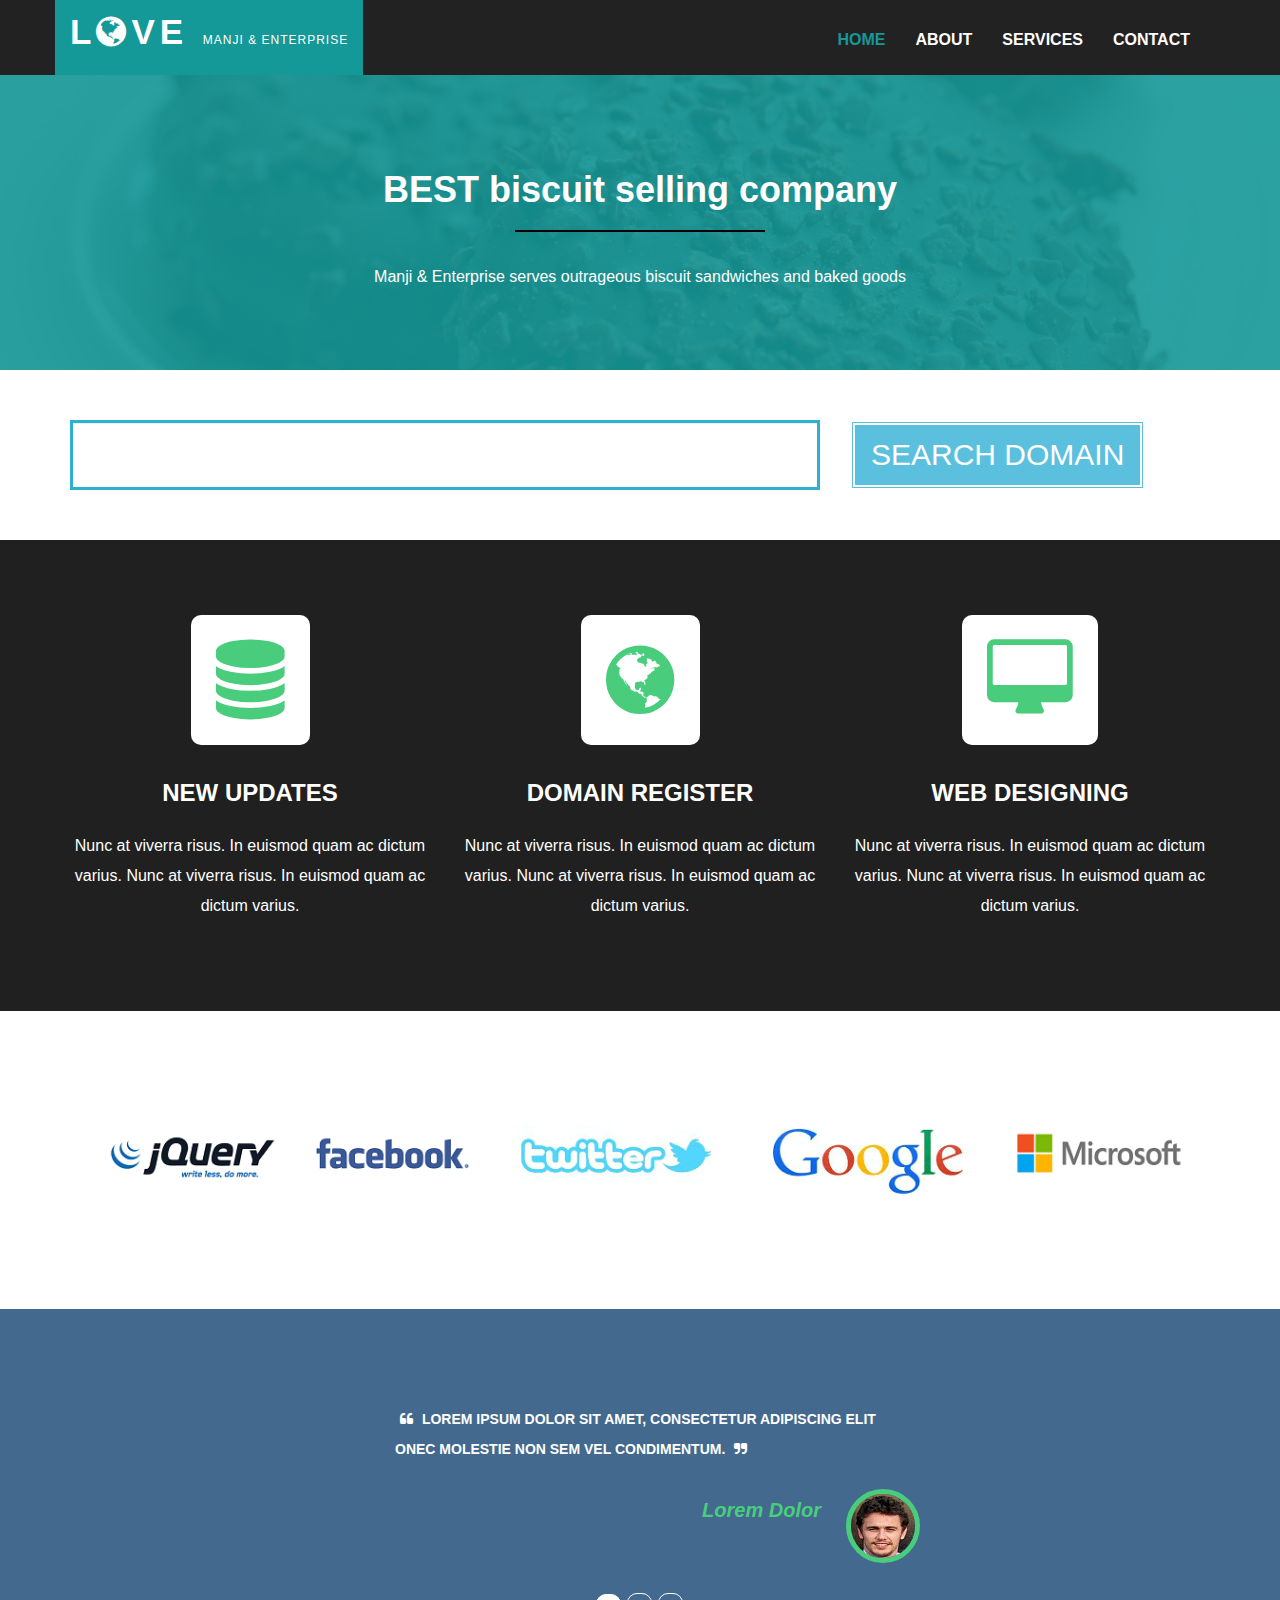
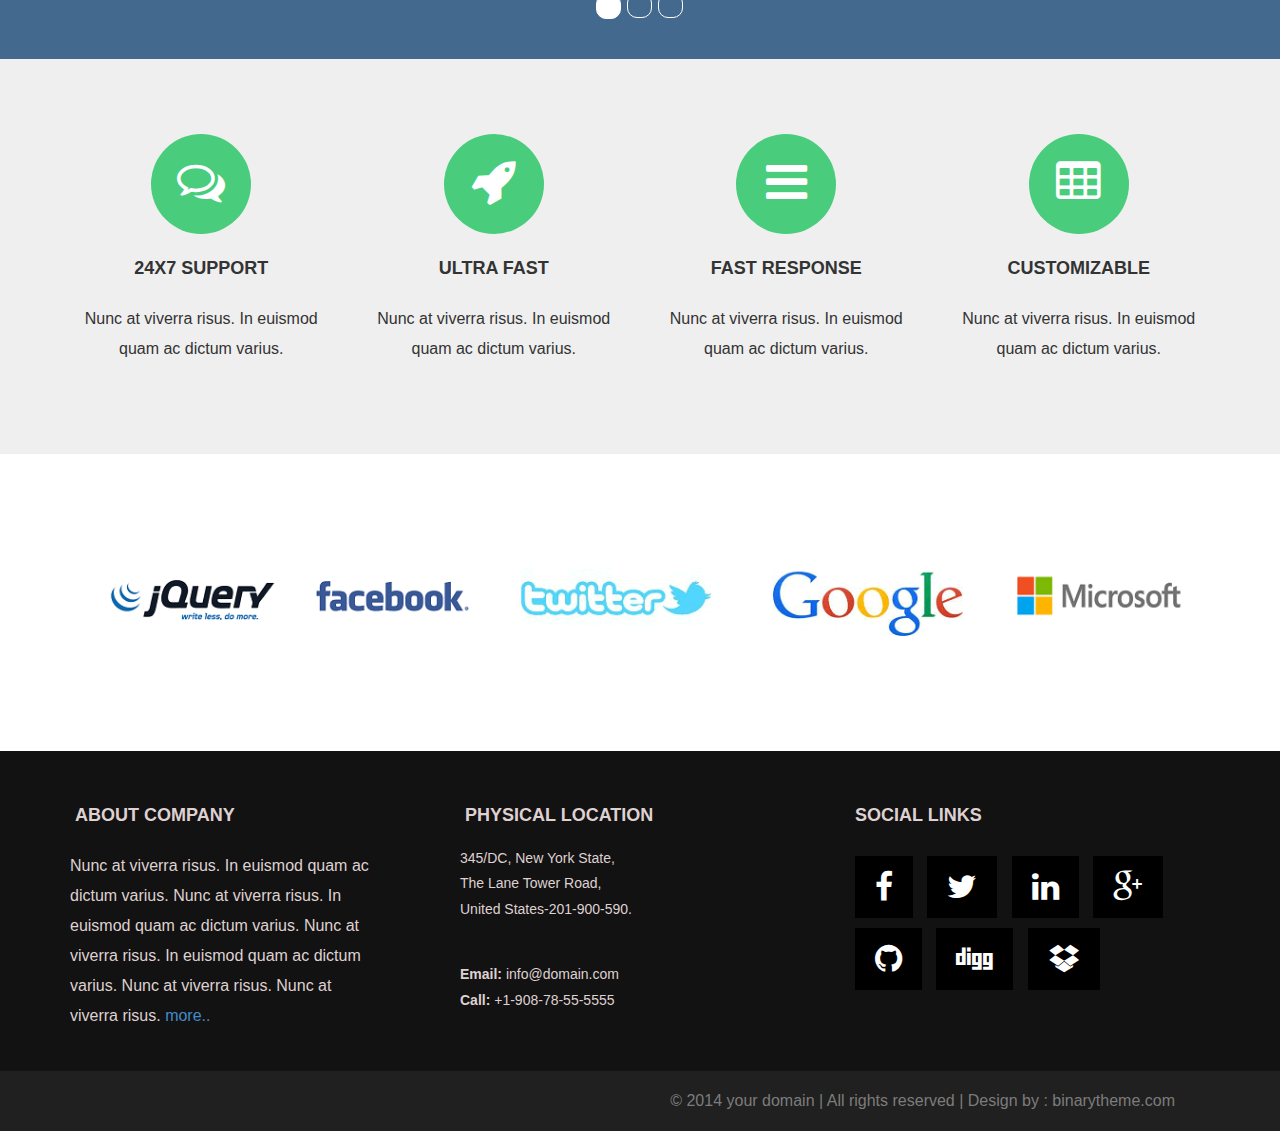
<file: it-host/index.html>
<!DOCTYPE html>
<html xmlns="http://www.w3.org/1999/xhtml">
<head>
    <meta charset="utf-8" />
    <meta name="viewport" content="width=device-width, initial-scale=1, maximum-scale=1" />
    <meta name="description" content="" />
    <meta name="author" content="" />
    <!--[if IE]>
        <meta http-equiv="X-UA-Compatible" content="IE=edge,chrome=1">
        <![endif]-->
    <title>Manji ENT.</title>
    <!-- BOOTSTRAP CORE STYLE CSS -->
    <link href="assets/css/bootstrap.css" rel="stylesheet" />
     <!-- FONTAWESOME STYLE CSS -->
     <link href="assets/css/font-awesome.css" rel="stylesheet" />
    <!-- CUSTOM STYLE CSS -->
    <link href="assets/css/style.css" rel="stylesheet" />
</head>
<body > 
   
        <div class="navbar navbar-inverse navbar-fixed-top " >
        <div class="container">
            <div class="navbar-header">
                <button type="button" class="navbar-toggle" data-toggle="collapse" data-target=".navbar-collapse">
                    <span class="icon-bar"></span>
                    <span class="icon-bar"></span>
                    <span class="icon-bar"></span>
                </button>
                <a class="navbar-brand" href="#" ><strong style=""></strong> L<i class="fa fa-globe"></i>VE <small >MANJI & ENTERPRISE</small></a>
            </div>
            <div class="navbar-collapse collapse move-me">
                <ul class="nav navbar-nav navbar-right set-links">
                    <li><a href="index.html" class="active-menu-item">HOME</a></li>
                     <li><a href="about.html">ABOUT</a></li>
                     <li><a href="services.html">SERVICES</a></li>
                     <li><a href="#stats-download">CONTACT</a></li>
                 
                </ul>
            </div>

        </div>
    </div>
    <!--MENU SECTION END-->
    <section id="home-sec">
        <div class="overlay text-center">
            <h1 >BEST biscuit selling company</h1>
            <hr class="hr-set"/>

            <p>Manji & Enterprise serves outrageous biscuit sandwiches and baked goods </p>
        </div>
    </section>
    <!--HOME SECTION END-->
    <section id="search-domain" >
        <div class="container">
            <div class="row">
<div class="col-md-8">
        <input type="text" class="form-control input-cls"    />

</div>
                <div class="col-md-4">
                    <input type="button" class="btn btn-info btn-lg btn-set"  value="SEARCH DOMAIN" />
                </div>
            </div>
        </div>
    </section>
     <!--SEARCH SECTION END-->
    <section id="services-sec">
        <div class="container">
           
            <div class="row text-center" >
<div class="col-md-4">
    <i class="fa fa-database fa-5x icon-custom-1 color-1"></i>
    <h3>New updates</h3>
    <p>
        Nunc at viverra risus. 
        In euismod quam ac dictum varius. 
        Nunc at viverra risus. 
        In euismod quam ac dictum varius.
    </p>

</div>
                <div class="col-md-4">
                     <i class="fa fa-globe fa-5x icon-custom-1 color-1"></i>
    <h3>Domain Register </h3>
                     <p>
        Nunc at viverra risus. 
        In euismod quam ac dictum varius. 
        Nunc at viverra risus. 
        In euismod quam ac dictum varius.
    </p>
                </div>
                <div class="col-md-4">
                     <i class="fa fa-desktop fa-5x icon-custom-1 color-1"></i>
    <h3>Web Designing</h3>
                     <p>
        Nunc at viverra risus. 
        In euismod quam ac dictum varius. 
        Nunc at viverra risus. 
        In euismod quam ac dictum varius.
    </p>
                </div>
            </div>
        </div>
    </section>
    <!--SERVICES SECTION END-->
	   <section id="clients-sec">
        <div class="container">
            <div class="row">
<div class="col-md-12">
    <img src="assets/img/clients.png" alt="" class="img-rounded img-responsive" />
</div>

               
            </div>
        </div>
    </section>
    <!--CLIENTS SECTION END-->
    <div id="testimonial-sec">

   
        <div class="container">
              <div class="row ">
            <div class="col-md-12">
                <div id="carousel-example" class="carousel slide" data-ride="carousel">

                    <ol class="carousel-indicators">
                        <li data-target="#carousel-example" data-slide-to="0" class="active"></li>
                        <li data-target="#carousel-example" data-slide-to="1"></li>
                        <li data-target="#carousel-example" data-slide-to="2"></li>
                    </ol>

                    <div class="carousel-inner">
                        <div class="item active">
                            <div class="container center">
                                <div class="col-md-6 col-md-offset-3 slide-custom">
                                   
                                    <h4><i class="fa fa-quote-left"></i> Lorem ipsum dolor sit amet, consectetur adipiscing elit onec molestie non sem vel condimentum. <i class="fa fa-quote-right"></i></h4>
                                     <div class="user-img pull-right">
						<img src="assets/img/user.gif" alt="" class="img-u image-responsive"  />
					</div>
                                    <h5 class="pull-right"><strong class="c-black">Lorem Dolor</strong></h5>
                                </div>
                            </div>
                        </div>
                        <div class="item">
                            <div class="container center">
                                <div class="col-md-6 col-md-offset-3 slide-custom">
                                    <h4> <i class="fa fa-quote-left"></i> Aenean faucibus luctus enim. Duis quis sem risu suspend lacinia elementum nunc. <i class="fa fa-quote-right"></i></h4>
                                         <div class="user-img pull-right">
						<img src="assets/img/user2.png" alt="" class="img-u image-responsive"  />
					</div>
                                    <h5 class="pull-right"><strong class="c-black">Faucibus luctus</strong></h5>
                                </div>
                            </div>
                        </div>
                        <div class="item">
                            <div class="container center">
                                <div class="col-md-6 col-md-offset-3 slide-custom">
                                    <h4><i class="fa fa-quote-left"></i>Sed ultricies, libero ut adipiscing a egestas dui metus a arcu condimentum. <i class="fa fa-quote-right"></i></h4>
                                        <div class="user-img pull-right">
						<img src="assets/img/user.gif" alt="" class="img-u image-responsive"  />
					</div>
                                    <h5 class="pull-right"><strong class="c-black">Sed ultricies</strong></h5>
                                </div>
                            </div>
                        </div>
                    </div>
                </div>
            </div>
        </div>
        </div>
         </div>
    <!--TESTIMONIAL SECTION END-->
    <section id="features-sec"  >
        <div class="container">
           
            <div class="row text-center" >
<div class="col-md-3">
    <i class="fa fa-comments-o fa-3x icon-custom-2 color-2"></i>
    <h4>24x7 SUPPORT</h4>
    <p>
        Nunc at viverra risus. 
        In euismod quam ac dictum varius. 
    </p>

</div>
                <div class="col-md-3">
                     <i class="fa fa-rocket fa-3x icon-custom-2 color-2"></i>
    <h4>Ultra Fast </h4>
                     <p>
        Nunc at viverra risus. 
        In euismod quam ac dictum varius. 
    </p>
                </div>
                <div class="col-md-3">
                     <i class="fa fa-bars fa-3x icon-custom-2 color-2"></i>
    <h4>Fast Response</h4>
                     <p>
        Nunc at viverra risus. 
        In euismod quam ac dictum varius. 
    </p>
                </div>
                <div class="col-md-3">
                     <i class="fa fa-table fa-3x icon-custom-2 color-2"></i>
    <h4>Customizable</h4>
                     <p>
        Nunc at viverra risus. 
        In euismod quam ac dictum varius. 
    </p>
                </div>
            </div>
        </div>
    </section>
     <!--FEATURES SECTION END-->
    <section id="clients-sec">
        <div class="container">
            <div class="row">
<div class="col-md-12">
    <img src="assets/img/clients.png" alt="" class="img-rounded img-responsive" />
</div>

               
            </div>
        </div>
    </section>
    <!--CLIENTS SECTION END-->
    <section id="footer-sec" >
        <div class="container">
            <div class="row">
<div class="col-md-4">
   <h4>ABOUT COMPANY</h4>
    <p style="padding-right:50px;">
        Nunc at viverra risus. 
        In euismod quam ac dictum varius.
         Nunc at viverra risus. 
        In euismod quam ac dictum varius.
         Nunc at viverra risus. 
        In euismod quam ac dictum varius.
         Nunc at viverra risus. 
         Nunc at viverra risus. <a href="about.html">more..</a>
    </p>
</div>
                <div class="col-md-4">
       <h4>PHYSICAL LOCATION </h4>
                    <h5>345/DC, New York State,</h5>
                     <h5>The Lane Tower Road,</h5>
                    <h5>United States-201-900-590.</h5>
                    <br />
                    <h5><strong>Email:</strong> info@domain.com</h5>
                      <h5><strong>Call:</strong> +1-908-78-55-5555</h5>
                   
</div>
                <div class="col-md-4">
      <h4>SOCIAL LINKS</h4>
                    <div class="social-links">

                    
                    <a href="#" > <i class="fa fa-facebook fa-2x" ></i></a>
                         <a href="#" > <i class="fa fa-twitter fa-2x" ></i></a>
                         <a href="#" > <i class="fa fa-linkedin fa-2x" ></i></a>
                         <a href="#" > <i class="fa fa-google-plus fa-2x" ></i></a>
                         <a href="#" > <i class="fa fa-github fa-2x" ></i></a>
                         <a href="#" > <i class="fa fa-digg fa-2x" ></i></a>
                         <a href="#" > <i class="fa fa-dropbox fa-2x" ></i></a>
                   </div>

</div>
               
            </div>
               
        </div>
    </section>
     <!--FOOTER SECTION END-->
    <div class="copy-txt">
         <div class="container">
        <div class="row">
<div class="col-md-12 set-foot" >
    &copy 2014 your domain | All rights reserved | Design by : <a href="http://www.binarytheme.com" target="_blank" style="color:#7C7C7C;">binarytheme.com</a> 
</div>
            </div>
                   </div>
    </div>
     <!-- COPY TEXT SECTION END-->
    <!-- JAVASCRIPT FILES PLACED AT THE BOTTOM TO REDUCE THE LOADING TIME  -->
    <!-- CORE JQUERY  -->
    <script src="assets/js/jquery-1.11.1.js"></script>
    <!-- BOOTSTRAP SCRIPTS  -->
    <script src="assets/js/bootstrap.js"></script>
    <!-- CUSTOM SCRIPTS  -->
    <script src="assets/js/custom.js"></script>
</body>
</html>
</file>
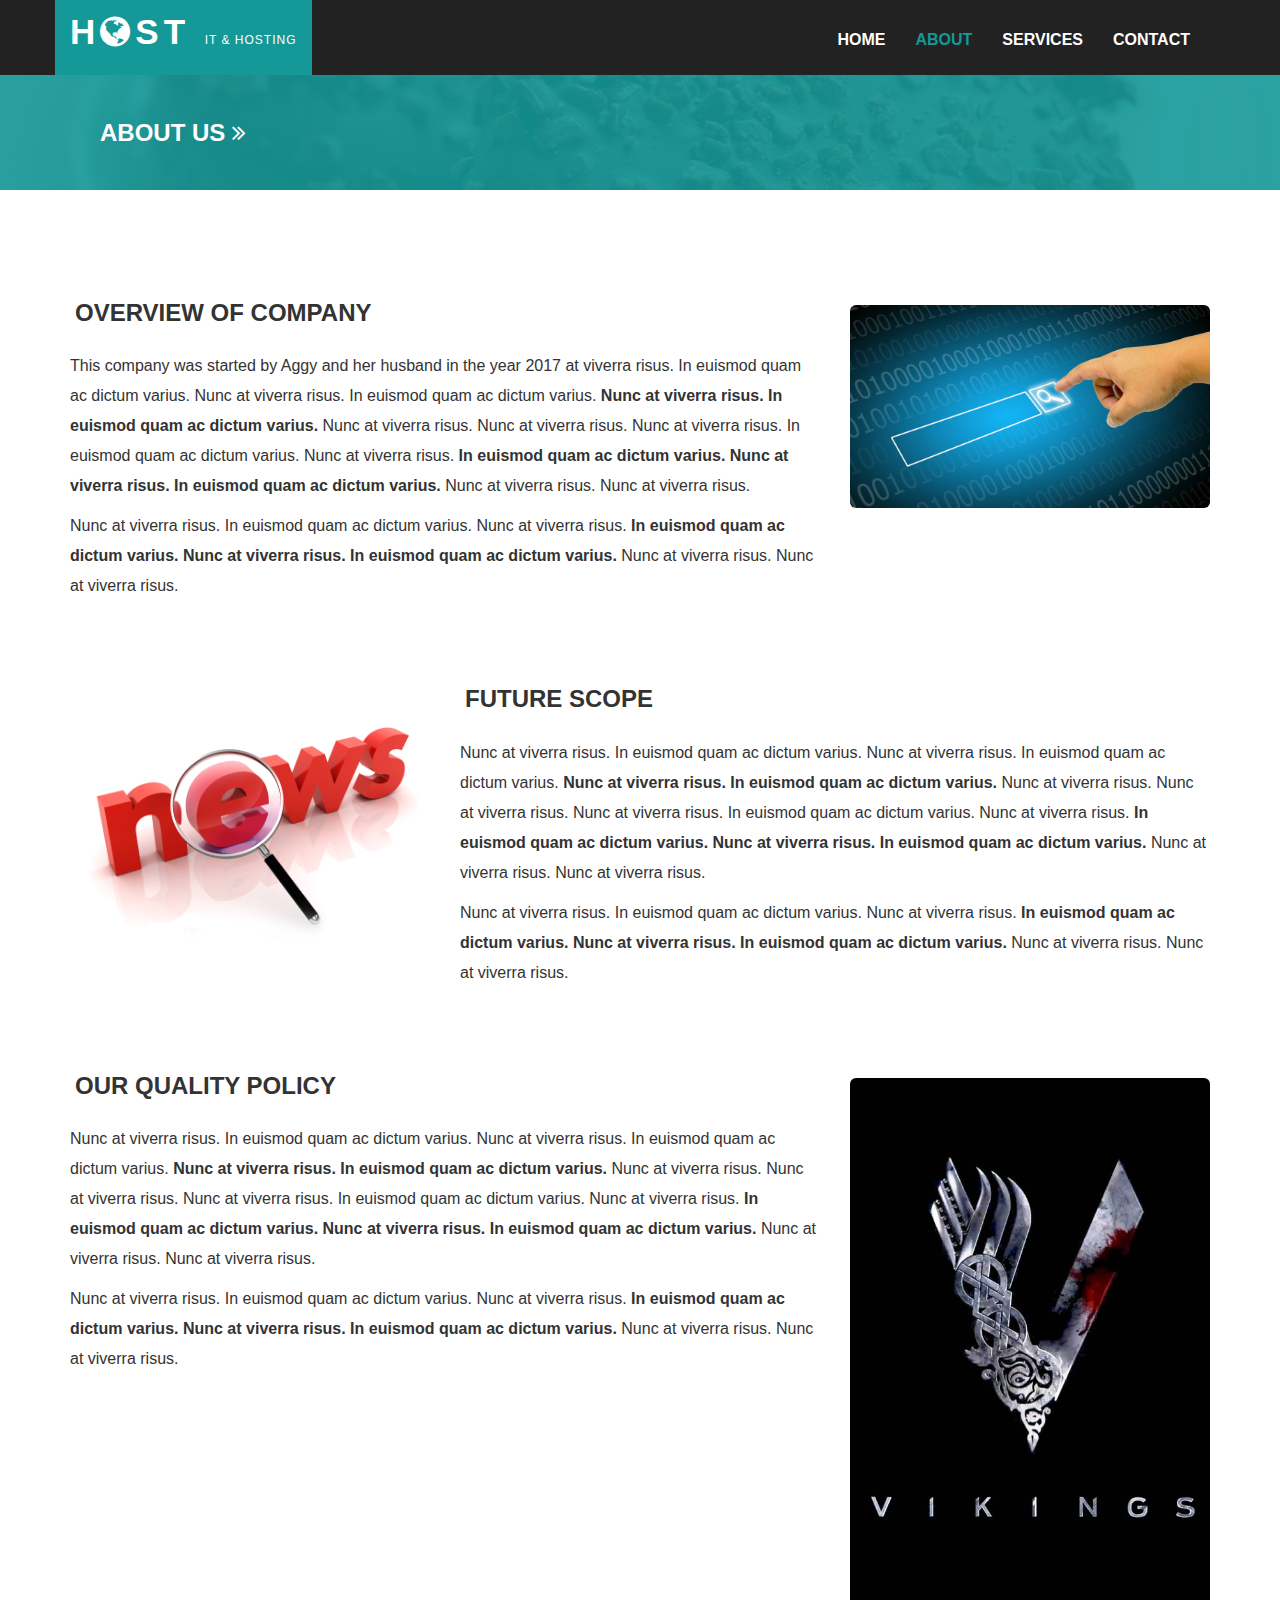
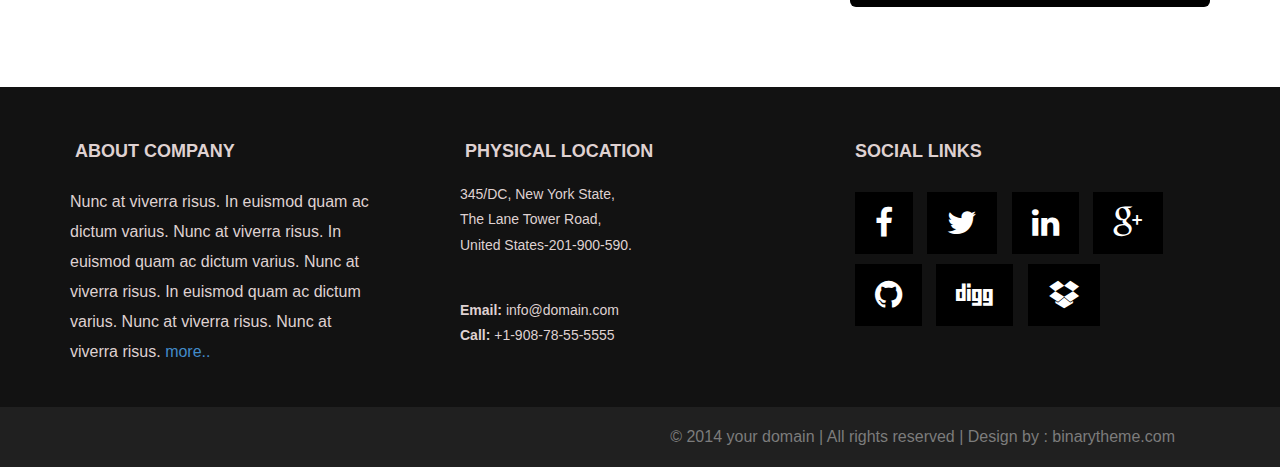
<file: it-host/about.html>
<!DOCTYPE html>
<html xmlns="http://www.w3.org/1999/xhtml">
<head>
    <meta charset="utf-8" />
    <meta name="viewport" content="width=device-width, initial-scale=1, maximum-scale=1" />
    <meta name="description" content="" />
    <meta name="author" content="" />
    <!--[if IE]>
        <meta http-equiv="X-UA-Compatible" content="IE=edge,chrome=1">
        <![endif]-->
    <title>IT & HOSTING TEMPLATE</title>
    <!-- BOOTSTRAP CORE STYLE CSS -->
    <link href="assets/css/bootstrap.css" rel="stylesheet" />
     <!-- FONTAWESOME STYLE CSS -->
     <link href="assets/css/font-awesome.css" rel="stylesheet" />
    <!-- CUSTOM STYLE CSS -->
    <link href="assets/css/style.css" rel="stylesheet" />
</head>
<body > 
   
        <div class="navbar navbar-inverse navbar-fixed-top " >
        <div class="container">
            <div class="navbar-header">
                <button type="button" class="navbar-toggle" data-toggle="collapse" data-target=".navbar-collapse">
                    <span class="icon-bar"></span>
                    <span class="icon-bar"></span>
                    <span class="icon-bar"></span>
                </button>
                <a class="navbar-brand" href="#" ><strong style=""></strong> H<i class="fa fa-globe"></i>ST <small >IT & HOSTING</small></a>
            </div>
            <div class="navbar-collapse collapse move-me">
                <ul class="nav navbar-nav navbar-right set-links">
                    <li><a href="index.html" >HOME</a></li>
                     <li><a href="about.html" class="active-menu-item">ABOUT</a></li>
                   <li><a href="services.html">SERVICES</a></li>
                     <li><a href="#stats-download">CONTACT</a></li>
              
                </ul>
            </div>

        </div>
    </div>
    <!--MENU SECTION END-->
    <section class="headline-sec">
        <div class="overlay ">
            <h3 >ABOUT US <i class="fa fa-angle-double-right "></i></h3>

        </div>
    </section>
    <!--HOME SECTION END-->
    <section>
        <div class="container">
            <div class="row">
                <div class="col-md-8" >
                        <h3><strong>Overview Of Company</strong></h3>
                        <p>
                          This company was started by Aggy and her husband in the year 2017 at viverra risus. 
        In euismod quam ac dictum varius.
         Nunc at viverra risus. 
        In euismod quam ac dictum varius.
    <strong>    Nunc at viverra risus. 
        In euismod quam ac dictum varius. </strong> 
         Nunc at viverra risus. 
         Nunc at viverra risus.
                             Nunc at viverra risus. 
        In euismod quam ac dictum varius.
         Nunc at viverra risus. 
       <strong>  In euismod quam ac dictum varius.
         Nunc at viverra risus. 
        In euismod quam ac dictum varius.</strong> 
         Nunc at viverra risus. 
         Nunc at viverra risus.
                            </p> 
                        <p>
                          Nunc at viverra risus. 
        In euismod quam ac dictum varius.
         Nunc at viverra risus. 
       <strong>  In euismod quam ac dictum varius.
         Nunc at viverra risus. 
        In euismod quam ac dictum varius.</strong> 
         Nunc at viverra risus. 
         Nunc at viverra risus.
                            </p> 
                </div>
                <div class="col-md-4 p-top-row " >
                    <img src="assets/img/about1.jpg" class="img-responsive img-rounded" alt="" />
                </div>
            </div>
             <div class="row p-top-row">
                 <div class="col-md-4 p-top-row " >
                     <img src="assets/img/about2.jpg" class="img-responsive img-rounded" alt="" />
                </div>
                <div class="col-md-8" >
                        <h3><strong>Future Scope</strong></h3>
                        <p>
                          Nunc at viverra risus. 
        In euismod quam ac dictum varius.
         Nunc at viverra risus. 
        In euismod quam ac dictum varius.
    <strong>    Nunc at viverra risus. 
        In euismod quam ac dictum varius. </strong> 
         Nunc at viverra risus. 
         Nunc at viverra risus.
                             Nunc at viverra risus. 
        In euismod quam ac dictum varius.
         Nunc at viverra risus. 
       <strong>  In euismod quam ac dictum varius.
         Nunc at viverra risus. 
        In euismod quam ac dictum varius.</strong> 
         Nunc at viverra risus. 
         Nunc at viverra risus.
                            </p> 
                        <p>
                          Nunc at viverra risus. 
        In euismod quam ac dictum varius.
         Nunc at viverra risus. 
       <strong>  In euismod quam ac dictum varius.
         Nunc at viverra risus. 
        In euismod quam ac dictum varius.</strong> 
         Nunc at viverra risus. 
         Nunc at viverra risus.
                            </p> 
                </div>
                
            </div>
             <div class="row p-top-row">
                 
                <div class="col-md-8" >
                        <h3><strong>Our Quality Policy</strong></h3>
                        <p>
                          Nunc at viverra risus. 
        In euismod quam ac dictum varius.
         Nunc at viverra risus. 
        In euismod quam ac dictum varius.
    <strong>    Nunc at viverra risus. 
        In euismod quam ac dictum varius. </strong> 
         Nunc at viverra risus. 
         Nunc at viverra risus.
                             Nunc at viverra risus. 
        In euismod quam ac dictum varius.
         Nunc at viverra risus. 
       <strong>  In euismod quam ac dictum varius.
         Nunc at viverra risus. 
        In euismod quam ac dictum varius.</strong> 
         Nunc at viverra risus. 
         Nunc at viverra risus.
                            </p> 
                        <p>
                          Nunc at viverra risus. 
        In euismod quam ac dictum varius.
         Nunc at viverra risus. 
       <strong>  In euismod quam ac dictum varius.
         Nunc at viverra risus. 
        In euismod quam ac dictum varius.</strong> 
         Nunc at viverra risus. 
         Nunc at viverra risus.
                            </p> 
                </div>
                <div class="col-md-4 p-top-row " >
                    <img src="assets/img/about3.jpg" class="img-responsive img-rounded" alt="" />
                </div>
            </div>
        </div>
    </section>
    <section id="footer-sec" >
        <div class="container">
            <div class="row">
<div class="col-md-4">
   <h4>ABOUT COMPANY</h4>
    <p style="padding-right:50px;">
        Nunc at viverra risus. 
        In euismod quam ac dictum varius.
         Nunc at viverra risus. 
        In euismod quam ac dictum varius.
         Nunc at viverra risus. 
        In euismod quam ac dictum varius.
         Nunc at viverra risus. 
         Nunc at viverra risus. <a href="about.html">more..</a>
    </p>
</div>
                <div class="col-md-4">
       <h4>PHYSICAL LOCATION </h4>
                    <h5>345/DC, New York State,</h5>
                     <h5>The Lane Tower Road,</h5>
                    <h5>United States-201-900-590.</h5>
                    <br />
                    <h5><strong>Email:</strong> info@domain.com</h5>
                      <h5><strong>Call:</strong> +1-908-78-55-5555</h5>
                   
</div>
                <div class="col-md-4">
      <h4>SOCIAL LINKS</h4>
                    <div class="social-links">

                    
                    <a href="#" > <i class="fa fa-facebook fa-2x" ></i></a>
                         <a href="#" > <i class="fa fa-twitter fa-2x" ></i></a>
                         <a href="#" > <i class="fa fa-linkedin fa-2x" ></i></a>
                         <a href="#" > <i class="fa fa-google-plus fa-2x" ></i></a>
                         <a href="#" > <i class="fa fa-github fa-2x" ></i></a>
                         <a href="#" > <i class="fa fa-digg fa-2x" ></i></a>
                         <a href="#" > <i class="fa fa-dropbox fa-2x" ></i></a>
                   </div>

</div>
               
            </div>
               
        </div>
    </section>
     <!--FOOTER SECTION END-->
    <div class="copy-txt">
         <div class="container">
        <div class="row">
<div class="col-md-12 set-foot" >
    &copy 2014 your domain | All rights reserved | Design by : <a href="http://www.binarytheme.com" target="_blank" style="color:#7C7C7C;">binarytheme.com</a> 
</div>
            </div>
                   </div>
    </div>
     <!-- COPY TEXT SECTION END-->
    <!-- JAVASCRIPT FILES PLACED AT THE BOTTOM TO REDUCE THE LOADING TIME  -->
    <!-- CORE JQUERY  -->
    <script src="assets/js/jquery-1.11.1.js"></script>
    <!-- BOOTSTRAP SCRIPTS  -->
    <script src="assets/js/bootstrap.js"></script>
    <!-- CUSTOM SCRIPTS  -->
    <script src="assets/js/custom.js"></script>
</body>
</html>
</file>
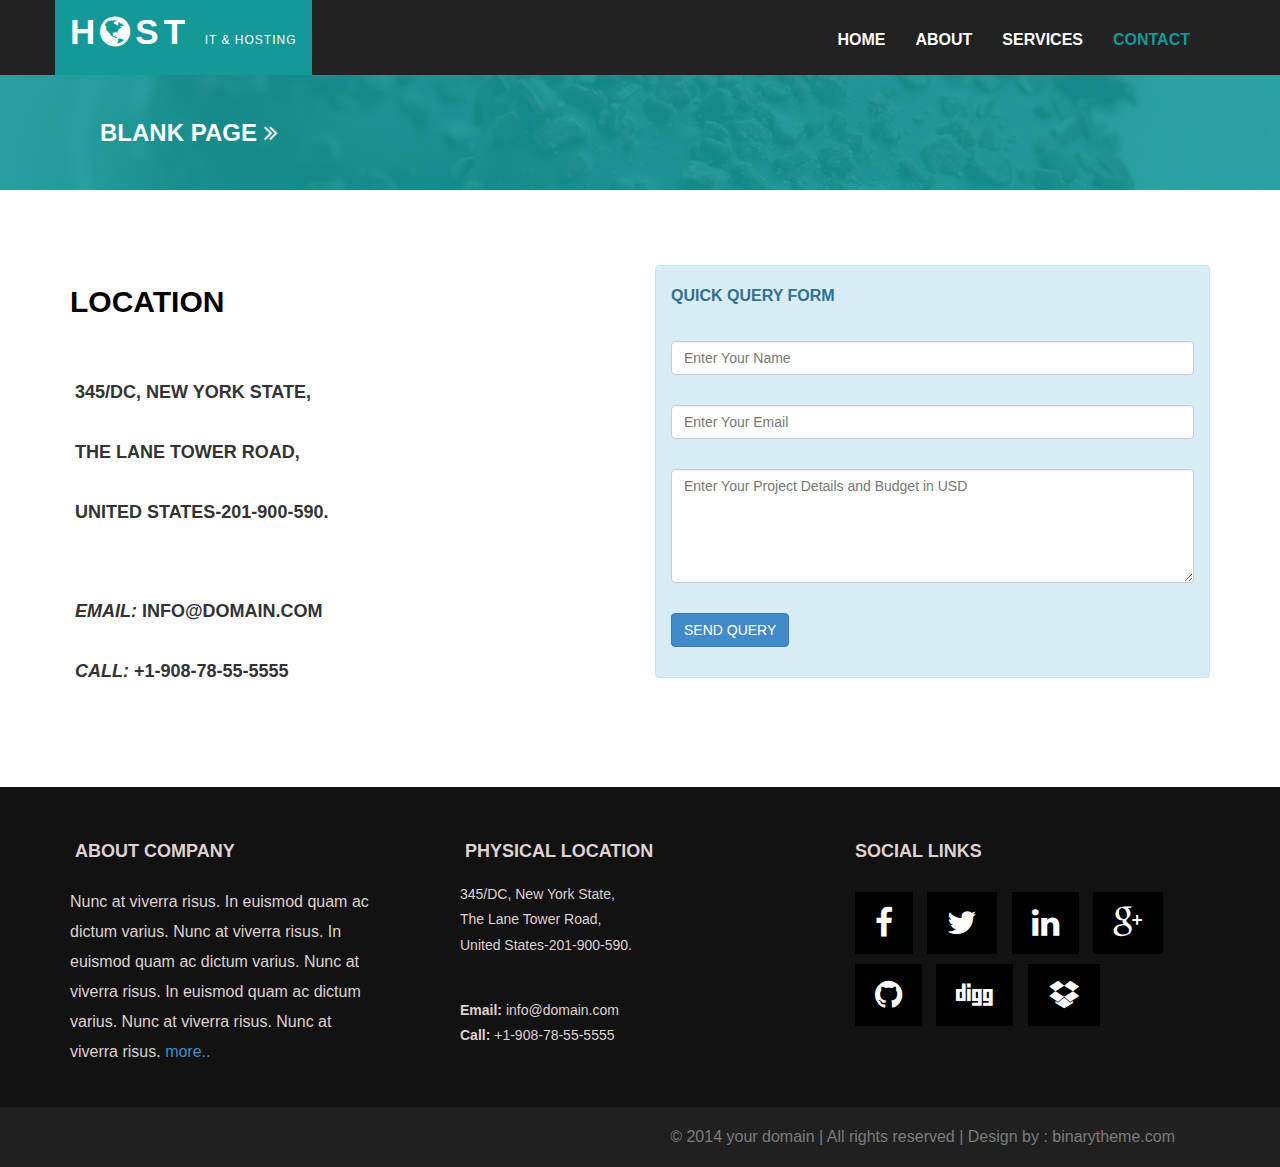
<file: it-host/contact.html>
<!DOCTYPE html>
<html xmlns="http://www.w3.org/1999/xhtml">
<head>
    <meta charset="utf-8" />
    <meta name="viewport" content="width=device-width, initial-scale=1, maximum-scale=1" />
    <meta name="description" content="" />
    <meta name="author" content="" />
    <!--[if IE]>
        <meta http-equiv="X-UA-Compatible" content="IE=edge,chrome=1">
        <![endif]-->
    <title>IT & HOSTING TEMPLATE</title>
    <!-- BOOTSTRAP CORE STYLE CSS -->
    <link href="assets/css/bootstrap.css" rel="stylesheet" />
     <!-- FONTAWESOME STYLE CSS -->
     <link href="assets/css/font-awesome.css" rel="stylesheet" />
    <!-- CUSTOM STYLE CSS -->
    <link href="assets/css/style.css" rel="stylesheet" />
</head>
<body > 
   
        <div class="navbar navbar-inverse navbar-fixed-top " >
        <div class="container">
            <div class="navbar-header">
                <button type="button" class="navbar-toggle" data-toggle="collapse" data-target=".navbar-collapse">
                    <span class="icon-bar"></span>
                    <span class="icon-bar"></span>
                    <span class="icon-bar"></span>
                </button>
                <a class="navbar-brand" href="#" ><strong style=""></strong> H<i class="fa fa-globe"></i>ST <small >IT & HOSTING</small></a>
            </div>
            <div class="navbar-collapse collapse move-me">
                <ul class="nav navbar-nav navbar-right set-links">
                    <li><a href="index.html" >HOME</a></li>
                     <li><a href="about.html">ABOUT</a></li>
                   <li><a href="services.html">SERVICES</a></li>
                     <li><a href="contact.html" class="active-menu-item">CONTACT</a></li>
               
                </ul>
            </div>

        </div>
    </div>
    <!--MENU SECTION END-->
    <section class="headline-sec">
        <div class="overlay ">
            <h3 >BLANK PAGE <i class="fa fa-angle-double-right "></i></h3>

        </div>
    </section>
    <!--HOME SECTION END-->
    <section>
        <div class="container">
            <div class="row">
                 <div class="col-md-6" >
                     <h2><strong> LOCATION </strong></h2>
                     <br />
                    <h4>345/DC, New York State,</h4>
                     <h4>The Lane Tower Road,</h4>
                    <h4>United States-201-900-590.</h4>
                     <br />
                    <h4><i>Email: </i>info@domain.com</h4>
                      <h4><i>Call:</i> +1-908-78-55-5555</h4>
                </div>
                <div class="col-md-6" >
                    
                    <div class="alert alert-info" >
                        <div class="form-group">
                            <strong>QUICK QUERY FORM</strong>
                            <br />
                        <label></label>
                        <input type="text" class="form-control" placeholder="Enter Your Name"/>
                            <label></label>
                        <input type="text" class="form-control" placeholder="Enter Your Email" />
                            <label></label>
                           <textarea  class="form-control" placeholder="Enter Your Project Details and Budget in USD" rows="5" ></textarea>
                           <br />
                            <a href="#" class="btn btn-primary">SEND QUERY</a>
                            </div>

                    </div>
                </div>
            </div>
        </div>
    </section>
    <section id="footer-sec" >
        <div class="container">
            <div class="row">
<div class="col-md-4">
   <h4>ABOUT COMPANY</h4>
    <p style="padding-right:50px;">
        Nunc at viverra risus. 
        In euismod quam ac dictum varius.
         Nunc at viverra risus. 
        In euismod quam ac dictum varius.
         Nunc at viverra risus. 
        In euismod quam ac dictum varius.
         Nunc at viverra risus. 
         Nunc at viverra risus. <a href="about.html">more..</a>
    </p>
</div>
                <div class="col-md-4">
       <h4>PHYSICAL LOCATION </h4>
                    <h5>345/DC, New York State,</h5>
                     <h5>The Lane Tower Road,</h5>
                    <h5>United States-201-900-590.</h5>
                    <br />
                    <h5><strong>Email:</strong> info@domain.com</h5>
                      <h5><strong>Call:</strong> +1-908-78-55-5555</h5>
                   
</div>
                <div class="col-md-4">
      <h4>SOCIAL LINKS</h4>
                    <div class="social-links">

                    
                    <a href="#" > <i class="fa fa-facebook fa-2x" ></i></a>
                         <a href="#" > <i class="fa fa-twitter fa-2x" ></i></a>
                         <a href="#" > <i class="fa fa-linkedin fa-2x" ></i></a>
                         <a href="#" > <i class="fa fa-google-plus fa-2x" ></i></a>
                         <a href="#" > <i class="fa fa-github fa-2x" ></i></a>
                         <a href="#" > <i class="fa fa-digg fa-2x" ></i></a>
                         <a href="#" > <i class="fa fa-dropbox fa-2x" ></i></a>
                   </div>

</div>
               
            </div>
               
        </div>
    </section>
     <!--FOOTER SECTION END-->
    <div class="copy-txt">
         <div class="container">
        <div class="row">
<div class="col-md-12 set-foot" >
    &copy 2014 your domain | All rights reserved | Design by : <a href="http://www.binarytheme.com" target="_blank" style="color:#7C7C7C;">binarytheme.com</a> 
</div>
            </div>
                   </div>
    </div>
     <!-- COPY TEXT SECTION END-->
    <!-- JAVASCRIPT FILES PLACED AT THE BOTTOM TO REDUCE THE LOADING TIME  -->
    <!-- CORE JQUERY  -->
    <script src="assets/js/jquery-1.11.1.js"></script>
    <!-- BOOTSTRAP SCRIPTS  -->
    <script src="assets/js/bootstrap.js"></script>
    <!-- CUSTOM SCRIPTS  -->
    <script src="assets/js/custom.js"></script>
    
</body>
</html>
</file>
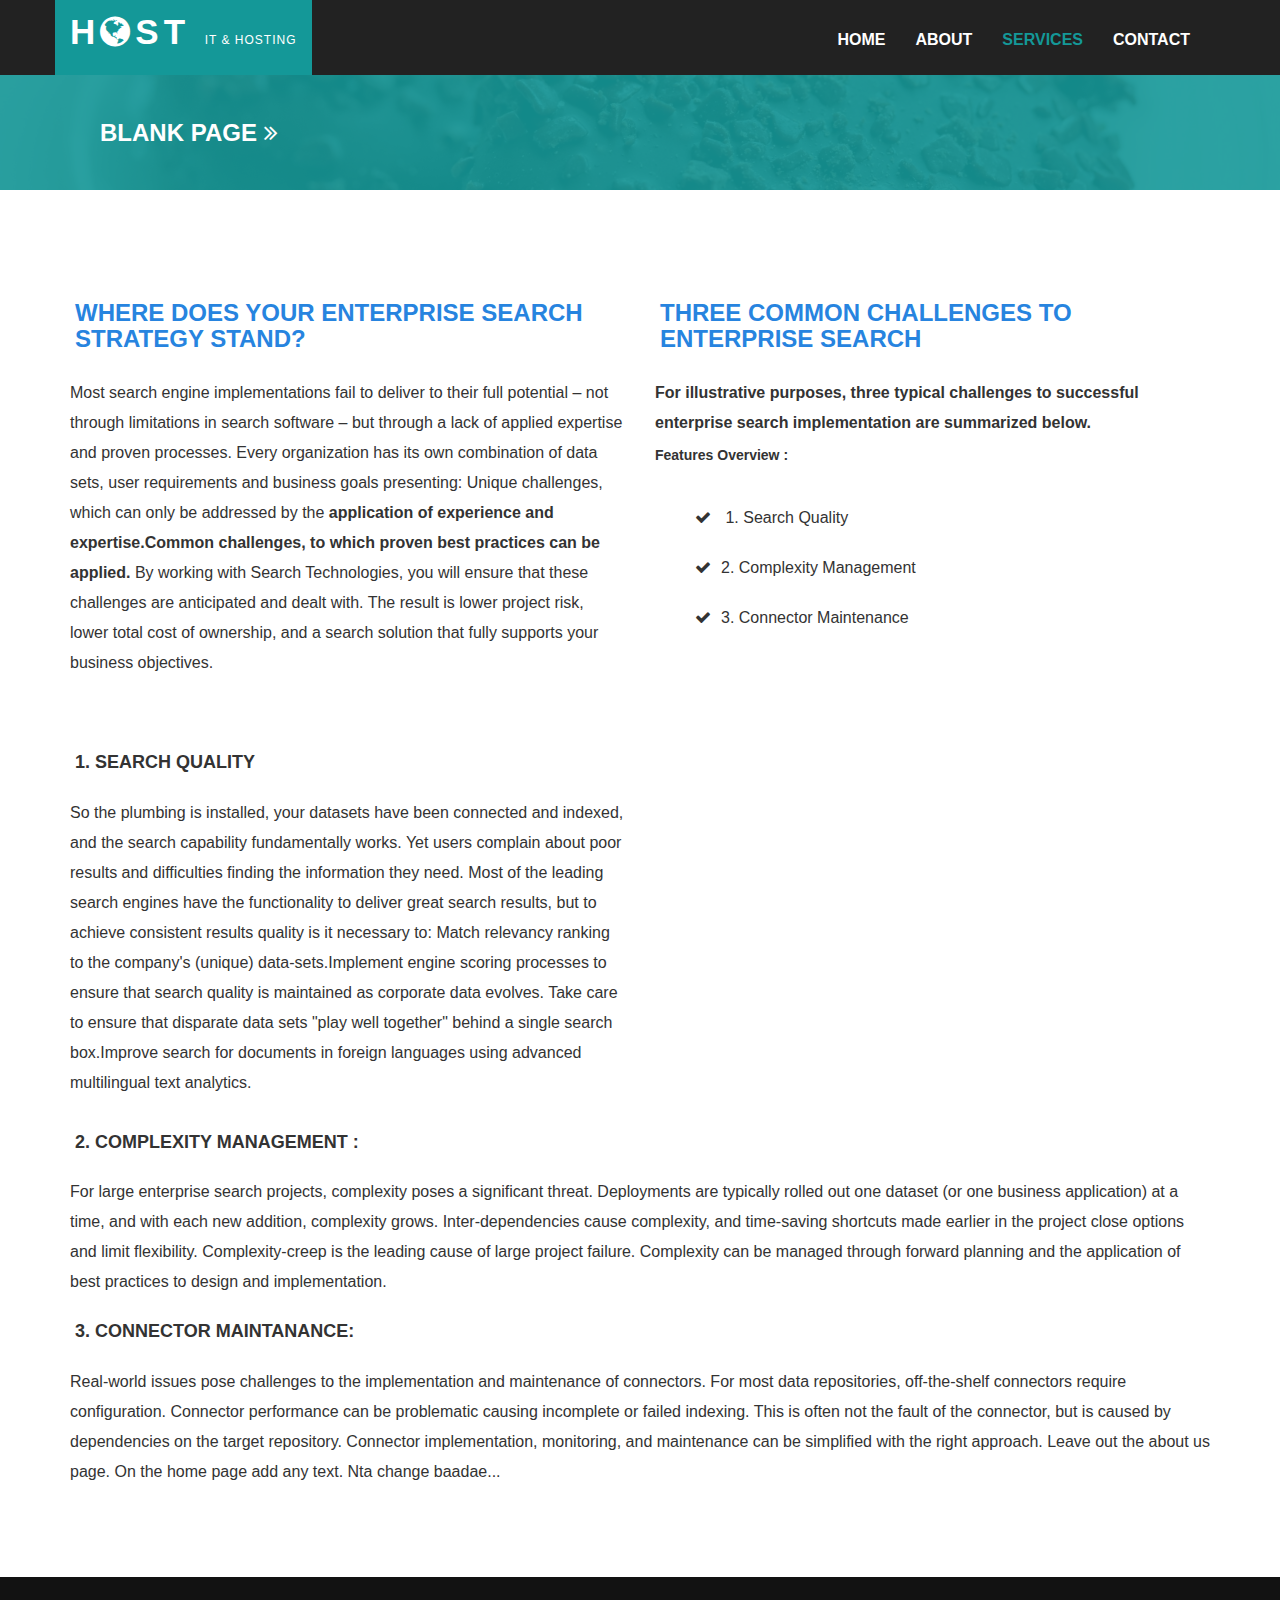
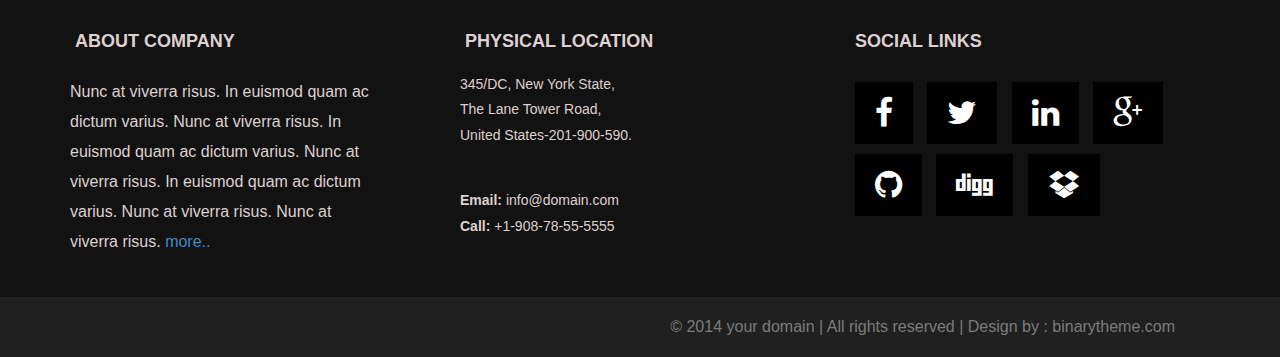
<file: it-host/services.html>
<!DOCTYPE html>
<html xmlns="http://www.w3.org/1999/xhtml">
<head>
    <meta charset="utf-8" />
    <meta name="viewport" content="width=device-width, initial-scale=1, maximum-scale=1" />
    <meta name="description" content="" />
    <meta name="author" content="" />
    <!--[if IE]>
        <meta http-equiv="X-UA-Compatible" content="IE=edge,chrome=1">
        <![endif]-->
    <title>IT & HOSTING TEMPLATE</title>
    <!-- BOOTSTRAP CORE STYLE CSS -->
    <link href="assets/css/bootstrap.css" rel="stylesheet" />
     <!-- FONTAWESOME STYLE CSS -->
     <link href="assets/css/font-awesome.css" rel="stylesheet" />
    <!-- CUSTOM STYLE CSS -->
    <link href="assets/css/style.css" rel="stylesheet" />
</head>
<body > 
   
        <div class="navbar navbar-inverse navbar-fixed-top " >
        <div class="container">
            <div class="navbar-header">
                <button type="button" class="navbar-toggle" data-toggle="collapse" data-target=".navbar-collapse">
                    <span class="icon-bar"></span>
                    <span class="icon-bar"></span>
                    <span class="icon-bar"></span>
                </button>
                <a class="navbar-brand" href="#" ><strong style=""></strong> H<i class="fa fa-globe"></i>ST <small >IT & HOSTING</small></a>
            </div>
            <div class="navbar-collapse collapse move-me">
                <ul class="nav navbar-nav navbar-right set-links">
                    <li><a href="index.html" >HOME</a></li>
                     <li><a href="about.html">ABOUT</a></li>
                     <li><a href="services.html" class="active-menu-item">SERVICES</a></li>
                     <li><a href="contact.html">CONTACT</a></li>
                   
                </ul>
            </div>

        </div>
    </div>
    <!--MENU SECTION END-->
    <section class="headline-sec">
        <div class="overlay ">
            <h3 >BLANK PAGE <i class="fa fa-angle-double-right "></i></h3>

        </div>
    </section>
    <!--HOME SECTION END-->
    <section id="pricing-sec">
        <div class="container">
             <div class="row">
                <div class="col-md-6" >
                        <h3><strong>
WHERE DOES YOUR ENTERPRISE SEARCH STRATEGY STAND? </strong></h3>
                        <p>
                        Most search engine implementations fail to deliver to their full potential – not through limitations in search software – but through a lack of applied expertise and proven processes.

Every organization has its own combination of data sets, user requirements and business goals presenting:

Unique challenges, which can only be addressed by the<strong> application of experience and expertise.Common challenges, to which proven best practices can be applied.
       
      </strong> 
      By working with Search Technologies, you will ensure that these challenges are anticipated and dealt with. 
	  The result is lower project risk, lower total cost of ownership, and a search solution that fully supports your business objectives.
                          
                            </p> 

                    
                        
                </div>
               <div class="col-md-6" >
                        <h3><strong>THREE COMMON CHALLENGES TO ENTERPRISE SEARCH</strong></h3>
                        <p>
      <strong> For illustrative purposes, three typical challenges to successful enterprise search implementation are summarized below.</strong> 
       
                          
                            </p> 
                    <h5> <strong>Features Overview :</strong>  </h5>
                    <div class="pricing-div">
<ul>
                        <li>
<i class="fa fa-check" ></i>
1. Search Quality
                        </li>
      <li>
<i class="fa fa-check" ></i>2. Complexity Management
                        </li>
      <li>
<i class="fa fa-check" ></i>3. Connector Maintenance


                        </li>
  
                    </ul>
     
                    </div>
                    
                        
                </div>
            </div>
            <div class="row p-top-row">
                <div class="col-md-6" >
                        <h4><strong>1. Search Quality</strong></h4>
                        <p>
      So the plumbing is installed, your datasets have been connected and indexed, and the search capability fundamentally works. 
	  Yet users complain about poor results and difficulties finding the information they need.

Most of the leading search engines have the functionality to deliver great search results, but to achieve consistent results quality is it necessary to:

Match relevancy ranking to the company's (unique) data-sets.Implement engine scoring processes to ensure that search quality is maintained as corporate data evolves.
Take care to ensure that disparate data sets "play well together" behind a single search box.Improve search for documents in foreign languages using advanced multilingual text analytics.


                        
                            </p> 
                
                    </div>
                    
                        
                </div>
                </p> 
                    <h4> <strong>2. COMPLEXITY MANAGEMENT :</strong>  </h4>
                    <div class="pricing-div"> </strong></h3>
                        <p>
        For large enterprise search projects, complexity poses a significant threat. 
		Deployments are typically rolled out one dataset (or one business application) at a time, and with each new addition, complexity grows.
		Inter-dependencies cause complexity, and time-saving shortcuts made earlier in the project close options and limit flexibility.  Complexity-creep is the leading cause of large project failure.

Complexity can be managed through forward planning and the application of best practices to design and implementation.
                          
                            </p> 
 
                    </div>
                           </p> 
                    <h4> <strong>3. CONNECTOR MAINTANANCE:</strong>  </h4>
                    <div class="pricing-div"> </strong></h3>
                        <p>
    Real-world issues pose challenges to the implementation and maintenance of connectors. 
	For most data repositories, off-the-shelf connectors require configuration. Connector performance can be problematic causing incomplete or failed indexing. This is often not the fault of the connector, but is caused by dependencies on the target repository.

Connector implementation, monitoring, and maintenance can be simplified with the right approach.
Leave out the about us page.
On the home page add any text. Nta change baadae...
                            </p> 
 
                    </div>
                    
                        
                </div>
            </div>
            </div>
    </section>
    <section id="footer-sec" >
        <div class="container">
            <div class="row">
<div class="col-md-4">
   <h4>ABOUT COMPANY</h4>
    <p style="padding-right:50px;">
        Nunc at viverra risus. 
        In euismod quam ac dictum varius.
         Nunc at viverra risus. 
        In euismod quam ac dictum varius.
         Nunc at viverra risus. 
        In euismod quam ac dictum varius.
         Nunc at viverra risus. 
         Nunc at viverra risus. <a href="about.html">more..</a>
    </p>
</div>
                <div class="col-md-4">
       <h4>PHYSICAL LOCATION </h4>
                    <h5>345/DC, New York State,</h5>
                     <h5>The Lane Tower Road,</h5>
                    <h5>United States-201-900-590.</h5>
                    <br />
                    <h5><strong>Email:</strong> info@domain.com</h5>
                      <h5><strong>Call:</strong> +1-908-78-55-5555</h5>
                   
</div>
                <div class="col-md-4">
      <h4>SOCIAL LINKS</h4>
                    <div class="social-links">

                    
                    <a href="#" > <i class="fa fa-facebook fa-2x" ></i></a>
                         <a href="#" > <i class="fa fa-twitter fa-2x" ></i></a>
                         <a href="#" > <i class="fa fa-linkedin fa-2x" ></i></a>
                         <a href="#" > <i class="fa fa-google-plus fa-2x" ></i></a>
                         <a href="#" > <i class="fa fa-github fa-2x" ></i></a>
                         <a href="#" > <i class="fa fa-digg fa-2x" ></i></a>
                         <a href="#" > <i class="fa fa-dropbox fa-2x" ></i></a>
                   </div>

</div>
               
            </div>
               
        </div>
    </section>
     <!--FOOTER SECTION END-->
    <div class="copy-txt">
         <div class="container">
        <div class="row">
<div class="col-md-12 set-foot" >
    &copy 2014 your domain | All rights reserved | Design by : <a href="http://www.binarytheme.com" target="_blank" style="color:#7C7C7C;">binarytheme.com</a> 
</div>
            </div>
                   </div>
    </div>
     <!-- COPY TEXT SECTION END-->
    <!-- JAVASCRIPT FILES PLACED AT THE BOTTOM TO REDUCE THE LOADING TIME  -->
    <!-- CORE JQUERY  -->
    <script src="assets/js/jquery-1.11.1.js"></script>
    <!-- BOOTSTRAP SCRIPTS  -->
    <script src="assets/js/bootstrap.js"></script>
    <!-- CUSTOM SCRIPTS  -->
    <script src="assets/js/custom.js"></script>
</body>
</html>
</file>
<file: it-host/assets/css/style.css>
﻿body {
    font-family: 'Open Sans', sans-serif;
        line-height:30px;
        font-size:16px;
}

section {
    padding-bottom:80px;
    padding-top:75px;
}
 
.hr-set {
    border-top:2px solid #000;
    max-width:250px;
}
h3 {
    padding:15px 5px;
    font-weight:900;
    text-transform:uppercase;
}
h4 {
    padding:15px 5px;
    font-weight:900;
    text-transform:uppercase;
}
.icon-custom-1 {
    background-color: #fff;
padding: 25px;
border-radius: 10px;
cursor:pointer;
}
.icon-custom-2 {
      background-color: #49CD7D;
padding: 25px;
border-radius:50%;
width:100px;
height:100px;
cursor:pointer;
}
.icon-custom-1:hover {
     background-color: #000;
}
.icon-custom-2:hover {
     background-color: #000;
}
.color-1 {
    color: #49CD7D;
}
.color-2 {
    color: #fff;
}
.p-top-row {
    padding-top:40px;
}

 /* =============================================================
   MESU STYLES 
 ============================================================ */

.navbar-inverse .navbar-brand,.navbar-inverse .navbar-brand:hover {
color: #FFF;
font-size: 35px;
letter-spacing: 5px;
font-weight: 900;
background-color:rgba(20, 152, 152, 1);
padding-bottom: 60px;
}

.navbar-inverse .navbar-collapse, .navbar-inverse .navbar-form {
border-color: rgba(16, 16, 16, 0);
}
.navbar-inverse {
border-color: rgba(16, 16, 16, 0);
}
.navbar-fixed-top {
top: 0;
border-width: 0 0 0px;
}
.set-links {
    padding: 15px 20px 10px 20px;
}
.navbar-inverse .navbar-nav > li > a {
    color:#fff;
    font-weight:900;
}
.navbar-inverse .navbar-nav > li > a:hover {
    color:rgba(20, 152, 152, 1);
}
.active-menu-item {
    color:rgba(20, 152, 152, 1)!important;
}
.navbar-brand small {
    font-size:12px;
    font-weight:normal;
    letter-spacing:1px;
}

  /* =============================================================
   HOME SECTION STYLES -IN HOME / INDEX.HTML 
 ============================================================ */
#home-sec {
      background: url(../img/header.jpg) no-repeat center center;
padding: 0;
-webkit-background-size: cover;
background-size: cover;
-moz-background-size:cover;
color:#fff;
}

    #home-sec .overlay {
        background-color:rgba(20, 152, 152, 0.9);
        min-height:350px;
    }
    #home-sec h1 {
        padding-top:150px;
        font-weight:900;
    }
#home-sec p {
    padding:10px;
}
/* =============================================================
   SEARCH DOMAIN SECTION STYLES  -IN HOME / INDEX.HTML 
 ============================================================ */
#search-domain {
    padding-bottom:50px;
    padding-top:50px;
}
.input-cls {
    height: 70px;
    border: 3px solid #2EB1D0;
    font-size:30px;
    color:#2EB1D0;
    padding-left:40px;
    border-radius:0px;
    -webkit-border-radius:0px;
    -moz-border-radius:0px;
}
.btn-set {
    font-size:30px;
    border: 5px double #fff;
    border-radius:0px;
    -webkit-border-radius:0px;
    -moz-border-radius:0px;
}
/* =============================================================
   SERVICES SECTION STYLES  -IN HOME / INDEX.HTML 
 ============================================================ */

#services-sec {
    background-color:#202020;
    color:#fff;
}

   /* =============================================================
   CLIENT TESTIMONIAL SECTION STYLES  -IN HOME / INDEX.HTML 
 ============================================================ */
#testimonial-sec {
  background-color:#43698E;
}

.carousel-indicators .active {
width: 25px;
height: 25px;
background-color: #fff;
}
.carousel-indicators li {
width: 25px;
height: 25px;
border: 1px solid #fff;
}
   #carousel-example .slide-custom {
    min-height:300px;
    padding:20px;
    line-height:30px;
}

#carousel-example h1, h2 {
    color:#000;
}
#carousel-example h4 {
    line-height:30px;
    font-size:14px;
    color: #fff;
}
#carousel-example h4 i{
   padding:5px;
}
#carousel-example .pad-top {
     padding-top:80px;
}
#carousel-example {
    margin-top:50px;

}

#carousel-example .user-img {
border: 5px solid #49CD7D;
overflow: hidden;
border-radius: 50%;
display: inline-block;
margin-left:20px;
}

#carousel-example .img-u {
   max-height: 90px;
max-width: 90px;

}

#carousel-example .c-black {
    color:#49CD7D;
    font-style: italic;
font-size: 20px;
padding: 5px;
}
/* =============================================================
   FEATURES SECTION STYLES  -IN HOME / INDEX.HTML 
 ============================================================ */
#features-sec {
    background-color:#EFEFEF;
}
/* =============================================================
   FOOTER SECTION STYLES
 ============================================================ */
#footer-sec {
    background-color:#121212;
    padding-bottom:30px;
    padding-top:30px;
    color: #DFD1D1;
}
.social-links a,.social-links a:hover{
    color:#fff;
    text-decoration:none;
}

.social-links a i {
    background-color:#000;
    padding:15px 20px;
    margin:5px;
}
.copy-txt {
    background-color:#202020;
    padding:15px;
    color:#7C7C7C;
}

.set-foot {
    text-align:right;
    padding-right:50px;
}

/* =============================================================
   PAGE HEADLINE STYLES
 ============================================================ */
.headline-sec {
      background: url(../img/header.jpg) no-repeat center center;
padding: 0;
-webkit-background-size: cover;
background-size: cover;
-moz-background-size:cover;
color:#fff;
}
.headline-sec .overlay {
        background-color:rgba(20, 152, 152, 0.9);
        min-height:170px;
    }
    .headline-sec h3 {
        padding-top:100px;
        font-weight:900;
        padding-left:100px;
    }

     /* =============================================================
   PRICING STYLES --pricing.html page
 ============================================================ */

#pricing-sec h3 {
   color:#2784DF;
}
.pricing-div ul{
    padding-top:30px;
    list-style:none;
    
    
}

    .pricing-div ul li {
        padding-left:0px;
        padding-bottom:20px;
        
    }
        .pricing-div ul li i {
            padding-right:10px;
        }
.pricing-div  .price {
    font-size:30px;
    font-weight:800;
    display:block;
}
.set-wth {
    max-width:400px;
}
</file>
